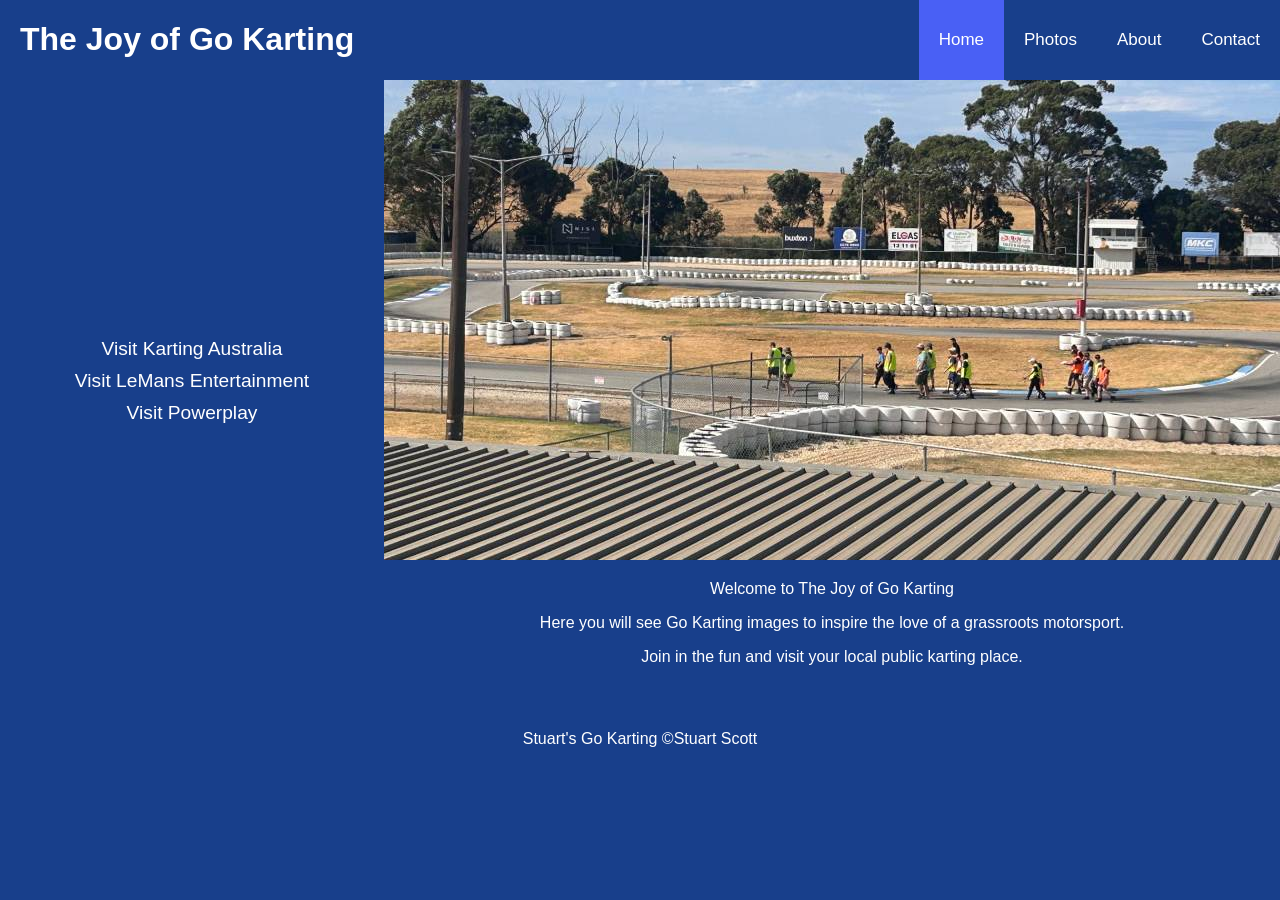
<file: index.html>
<!DOCTYPE html>
<html lang="en">
<head>
    <meta charset="UTF-8">
    <meta http-equiv="X-UA-Compatible" content="IE=edge">
    <meta name="viewport" content="width=device-width, initial-scale=1.0">
    <meta name="description" content="Stuart Go Karting">
    <title>The Joy of Go Karting | Home</title>
    <link rel="stylesheet" href="css/base.css">
    <link rel="stylesheet" href="css/index.css">
</head>
<body>
    <header>
        <h1>The Joy of Go Karting</h1>
        <label for="hamburger_checkbox">
            <img id="hamburger_image" src="ImagesGoKarting/Hamburger_Icon.jpg" alt="Expand and collapse menu.">
        </label>
        <input id="hamburger_checkbox" type="checkbox">
        <nav>
            <a class="active_nav" href="index.html">Home</a>
            <a href="photos.html">Photos</a>
            <a href="about.html">About</a>
            <a href="contact.html">Contact</a>
        </nav>
    </header> 
    <main>
        <aside>
            <a href="https://www.karting.net.au">Visit Karting Australia</a>
            <a href="https://www.lemansentertainment.com.au">Visit LeMans Entertainment</a>
            <a href="https://www.powerplay.com.au">Visit Powerplay</a>
        </aside>
        <section class="Karting">
            <h2>Featured Gallery</h2>
            <picture>
                <source media="(min-width: 1920px)" srcset="ImagesGoKarting/Hero1920.jpg">
                <source media="(min-width: 960px)" srcset="ImagesGoKarting/Hero960.jpg">
                <source media="(min-width: 480px)" srcset="ImagesGoKarting/Hero480.jpg">
                <img src="ImagesGoKarting/Hero480.jpg" alt="Go Kart Track">
            </picture>
            <p>Welcome to The Joy of Go Karting</p>
            <p>Here you will see Go Karting images to inspire the love of a grassroots motorsport.</p>
            <p>Join in the fun and visit your local public karting place.</p>
        </section>
    </main>
    <footer>
        <p>Stuart's Go Karting &copy;Stuart Scott</p>
    </footer>
</body>
</html>
</file>
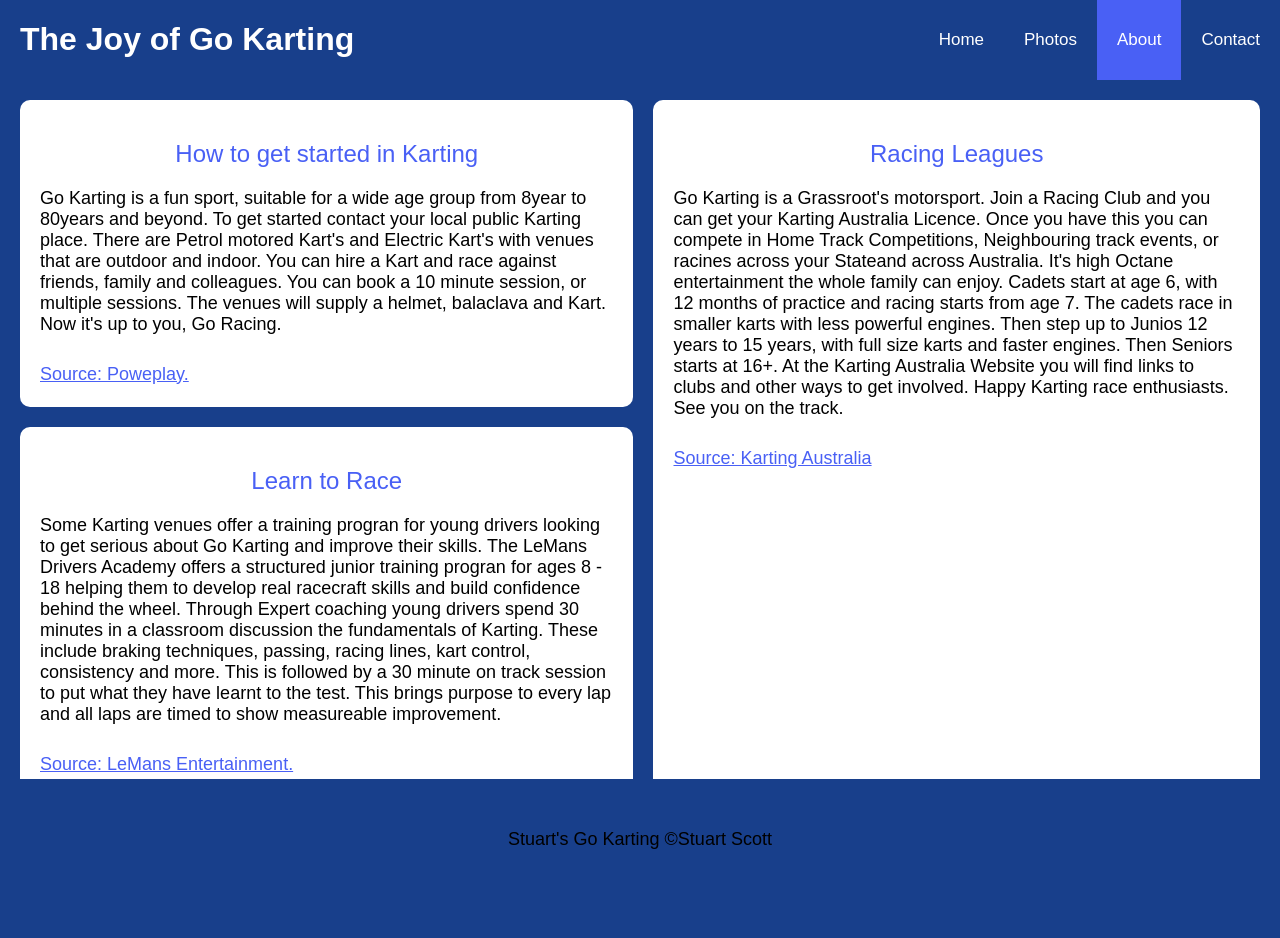
<file: about.html>
<!DOCTYPE html>
<html lang="en">
<head>
	<meta charset="UTF-8">
  <meta http-equiv="X-UA-Compatible" content="IE=edge">
	<meta name="viewport" content="width=device-width, initial-scale=1.0">
	<meta name="description" content="Stuart's Go Karting site" >
	<title>The Joy of Go Karting | About </title>
	<link rel="stylesheet" href="css/base.css">
	<link rel="stylesheet" href="css/about.css" >
</head>

<body>

	<header>
		<h1>The Joy of Go Karting</h1>
        <label for="hamburger_checkbox">
            <img id="hamburger_image" src="ImagesGoKarting/Hamburger_Icon.jpg" alt="Expand and collapse menu.">
        </label>
        <input id="hamburger_checkbox" type="checkbox">
		<nav>
			<a href="index.html">Home</a>
			<a href="photos.html">Photos</a>
			<a class="active_nav" href="about.html">About</a>
			<a href="contact.html">Contact</a>
		</nav>
	</header>
<main>
    
    <div id="container1">
      <h2>How to get started in Karting</h2>
      <p>Go Karting is a fun sport, suitable for a wide age group from 8year to 80years and beyond. To get started contact your local public Karting place. There are Petrol motored Kart's and Electric Kart's with venues that are outdoor and indoor. You can hire a Kart and race against friends, family and colleagues. You can book a 10 minute session, or multiple sessions. The venues will supply a helmet, balaclava and Kart. Now it's up to you, Go Racing. </p>
          <a href="https://www.powerplay.com.au">
          Source: Poweplay.</a>
    </div>
      <div id="container2">
          <h2>Learn to Race</h2>
          <p>Some Karting venues offer a training progran for young drivers looking to get serious about Go Karting and improve their skills. The LeMans Drivers Academy offers a structured junior training progran for ages 8 - 18 helping them to develop real racecraft skills and build confidence behind the wheel. Through Expert coaching young drivers spend 30 minutes in a classroom discussion the fundamentals of Karting. These include braking techniques, passing, racing lines, kart control, consistency and more. This is followed by a 30 minute on track session to put what they have learnt to the test. This brings purpose to every lap and all laps are timed to show measureable improvement.</p>
          <a href="https://www.lemansentertainment.com.au">
            Source: LeMans Entertainment.</a>
      </div>
      <div id="container3">
          <h2>Racing Leagues</h2>
          <p>Go Karting is a Grassroot's motorsport. Join a Racing Club and you can get your Karting Australia Licence. Once you have this you can compete in Home Track Competitions, Neighbouring track events, or racines across your Stateand across Australia. It's high Octane entertainment the whole family can enjoy. Cadets start at age 6, with 12 months of practice and racing starts from age 7. The cadets race in smaller karts with less powerful engines. Then step up to Junios 12 years to 15 years, with full size karts and faster engines. Then Seniors starts at 16+. At the Karting Australia Website you will find links to clubs and other ways to get involved. Happy Karting race enthusiasts. See you on the track. </p>
            <a href="https://www.karting.net.au">
                Source: Karting Australia</a>
      </div>
  </main>

  <footer>
        <p>Stuart's Go Karting &copy;Stuart Scott</p>
    </footer>
</body>
</html>
</file>
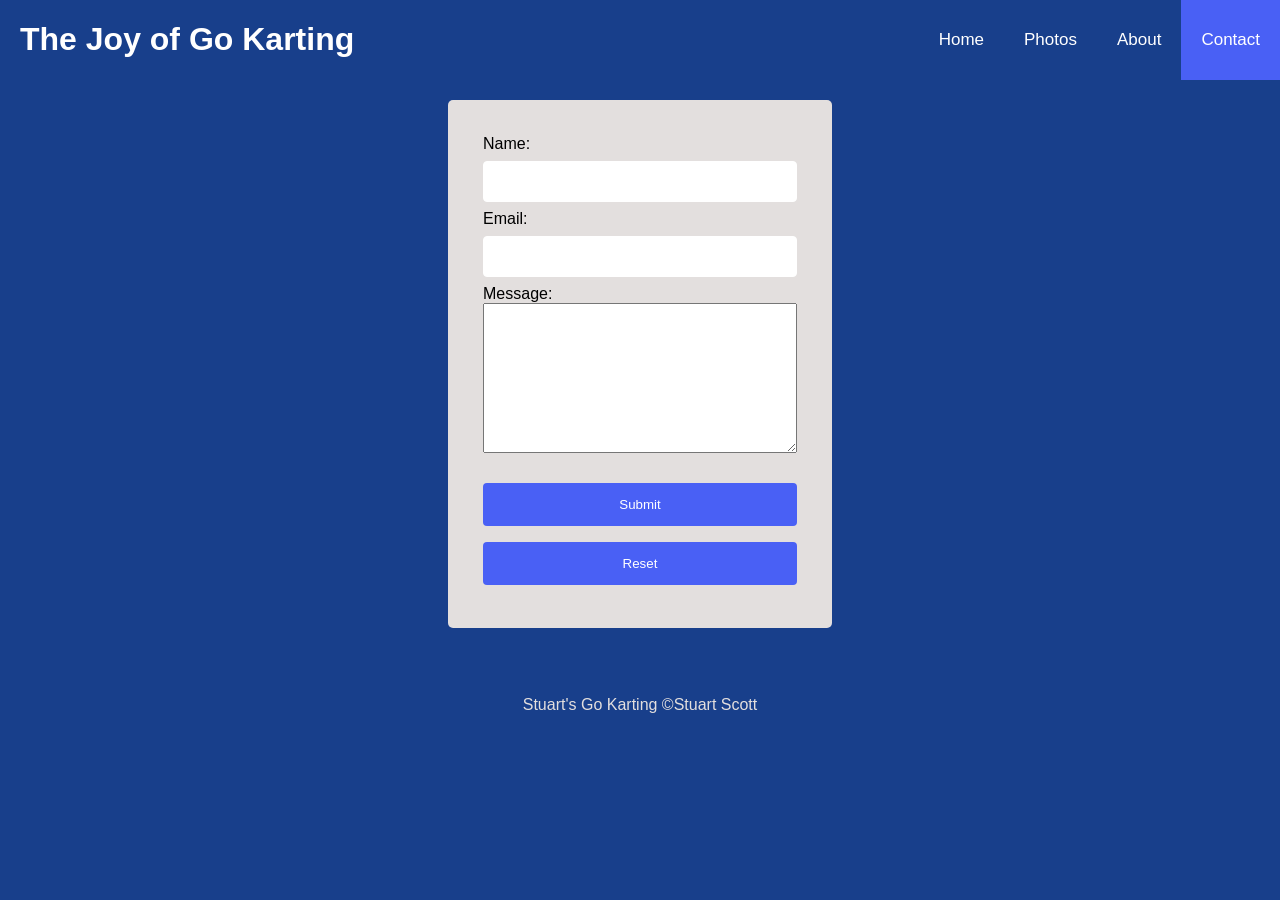
<file: contact.html>
<!DOCTYPE html>
<html lang="en">
<head>
	<meta charset="UTF-8">
    <meta http-equiv="X-UA-Compatible" content="IE=edge">
	<meta name="viewport" content="width=device-width, initial-scale=1.0">
	<meta name="description" content="Stuart's Go Karting site" >
	<title>The Joy of Go Karting | Contact </title>
	<link rel="stylesheet" href="css/base.css">
	<link rel="stylesheet" href="css/contact.css" >
</head>

<body>

	<header>
		<h1>The Joy of Go Karting</h1>
        <label for="hamburger_checkbox">
            <img id="hamburger_image" src="ImagesGoKarting/Hamburger_Icon.jpg" alt="Expand and collapse menu.">
        </label>
        <input id="hamburger_checkbox" type="checkbox">
		<nav>
			<a href="index.html">Home</a>
			<a href="photos.html">Photos</a>
			<a href="about.html">About</a>
			<a class="active_nav" href="contact.html">Contact</a>
		</nav>
	</header>
    <form id="contact_form">
		<label for="name">Name:</label><br >
		<input type="text" id="name" name="name" ><br >
		<label for="email">Email:</label><br >
		<input type="email" id="email" name="email" ><br >
		<label for="message">Message:</label><br >
		<textarea id="message" name="message"></textarea><br ><br >
		<button type="submit" >Submit</button><br >
		<button type="reset">Reset</button>
	</form>

    <footer>
        <p>Stuart's Go Karting  &copy;Stuart Scott</p>      
	</footer>

</body>
</html>
</file>
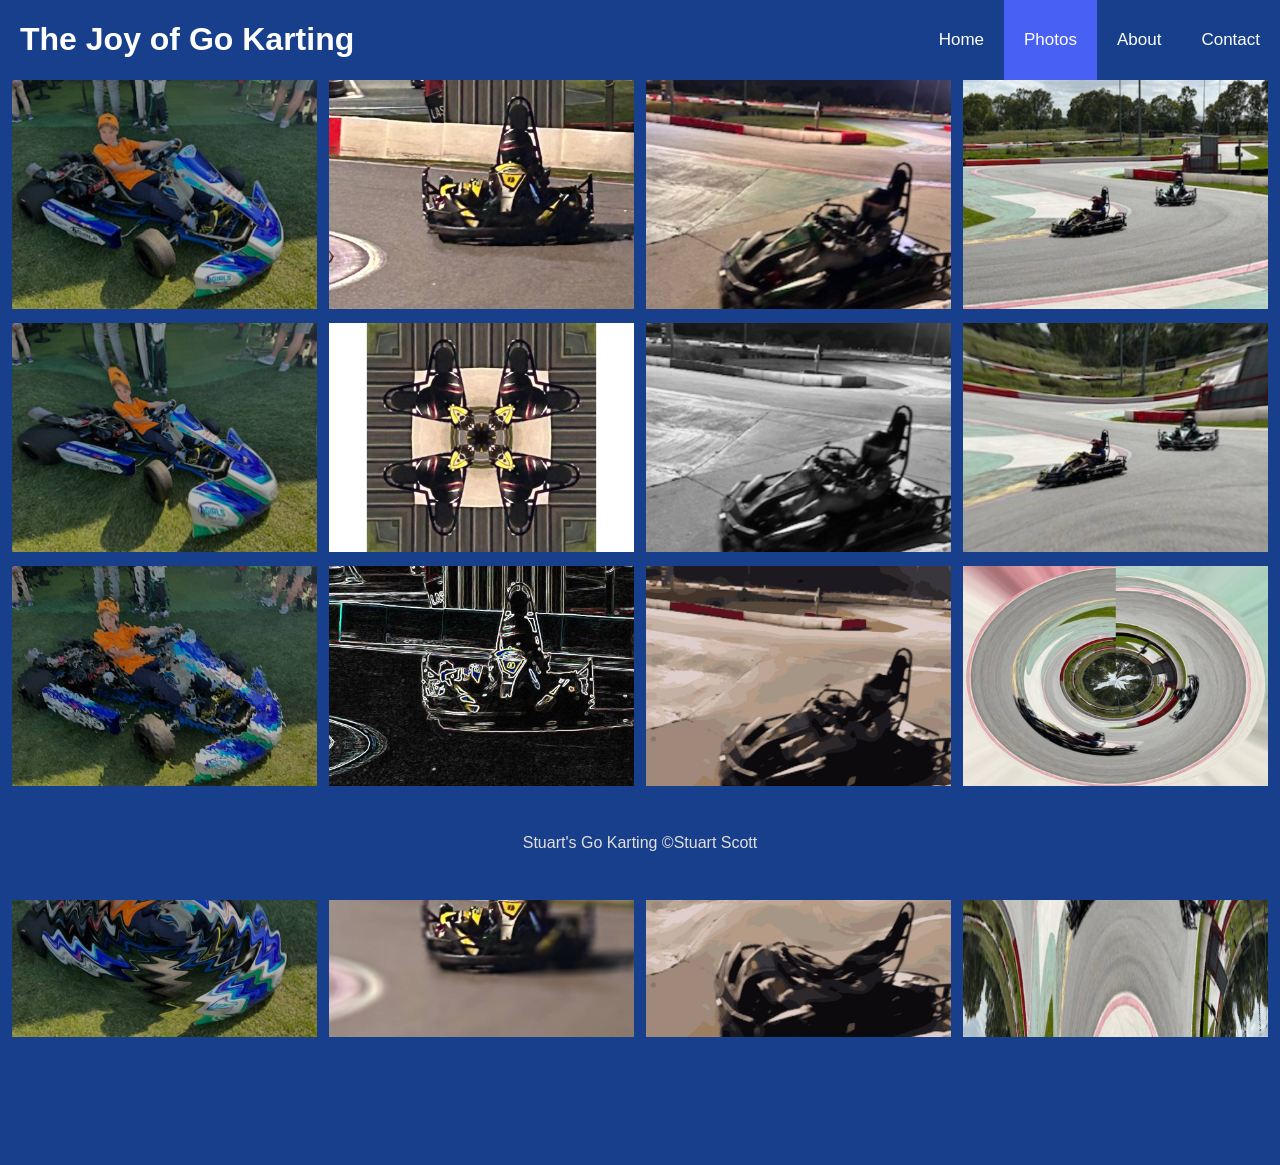
<file: photos.html>
<!DOCTYPE html>
<html lang="en">
<head>
	<meta charset="UTF-8">
    <meta http-equiv="X-UA-Compatible" content="IE=edge">
	<meta name="viewport" content="width=device-width, initial-scale=1.0">
	<meta name="description" content="Sixteen images of Go Karting" >
	<title>The Joy of Go Karting | Photos </title>
	<link rel="stylesheet" href="css/base.css">
	<link rel="stylesheet" href="css/photos.css" >
</head>
    <body>
        <header>
		<h1>The Joy of Go Karting</h1>
        <label for="hamburger_checkbox">
            <img id="hamburger_image" src="ImagesGoKarting/Hamburger_Icon.jpg" alt="Expand and collapse menu.">
        </label>
        <input id="hamburger_checkbox" type="checkbox">
		<nav>
			<a href="index.html">Home</a>
			<a class="active_nav" href="photos.html">Photos</a>
			<a href="about.html">About</a>
			<a href="contact.html">Contact</a>
		</nav>
	</header>
        <div id="row">
            
            <div class="column">
                <img src="ImagesGoKarting/Go_Kart_Grid_1_NoFilter.jpg" alt="2 Stroke Go Kart with Blue racing Livery" title="Blue 2 Stroke GoKart">
                <img src="ImagesGoKarting/GoKart_Grid1_Pinch.jpg" alt="2 Stroke Go Kart with Pinch Effect" title="Blue 2 Stroke GoKart with Pinch effect">
                <img src="ImagesGoKarting/GoKart_Grid1_Ripple.jpg" alt="2 Stroke Go Kart with Ripple Effect" title="Blue 2 Stroke GoKart with Ripple effect">
                <img src="ImagesGoKarting/GoKart_Grid1_zigzag.jpg" alt="2 Stroke Go Kart with ZigZag Effect" title="Blue 2 Stroke GoKart with ZigZag effect">
            </div>

          <div class="column">
                <img src="ImagesGoKarting/GoKart_Grid2_NoFilter.jpg" alt="A single Go Kart racing on track" title="GoKart Image2 NoFilter">
                <img src="ImagesGoKarting/GoKart_Grid2_Keleidoscope.jpg" alt="A single Go Kart racing on track with a Keleidoscope effect" title="Go Kart Image 2 in Keleidoscope">
                <img src="ImagesGoKarting/GoKart_Grid2_Glowing_Edges.jpg" alt="A single Go Kart racing on track with Glowing Edges" title="Go Kart Image 2 with Glowing Edges">
                <img src="ImagesGoKarting/GoKart_Grid2_IrisBlur.jpg" alt="A single Go Kart racing on track with Iris Blur" title="Go Kart Image with Iris Blur">
            </div>
            
            <div class="column">
                <img src="ImagesGoKarting/GoKart_Grid3_NoFilter.jpg" alt="Go Kart entering Pit Lane" title="Go Kart Pit Lane">
                <img src="ImagesGoKarting/GoKart_Grid3_Black&White.jpg" alt="Go Kart entering Pit Lane with Black&White Filter" title="GoKart Pit Lane Black&White">
                <img src="ImagesGoKarting/GoKart_Grid3_ReduceColour17.jpg" alt="GoKart Entering Pit Lane with reduced Colour pallette" title="Go Kart Pit Lane Reduced Colour Pallette">
                <img src="ImagesGoKarting/GoKart_Grid3_Twirl.jpg" alt="Go Kart entering Pit Lane with Twirl Effect" title="Go Kart Pit Lane Twirl">
            </div>

            <div class="column">
                <img src="ImagesGoKarting/GoKart_Grid4_NoFilter.jpg" alt="Two Go Karts racing on an outdoor track" title="2 GoKarts on Track ">
                <img src="ImagesGoKarting/GoKart_Grid4_LensCorrectio40n.jpg" alt="Two Go Karts racing on an outdoor track with Lens Correction Filter" title="2 GoKarts on Track Lens Correction">
                <img src="ImagesGoKarting/GoKart_Grid4_NRectToPolar.jpg" alt="Two Go Karts racing on an outdoor track with Rect to Polar effect" title="2 GoKarts On track Rect to Polar">
                <img src="ImagesGoKarting/GoKart_Grid4_PolarToRect.jpg" alt="Two Go Karts racing on an outdoor track with Polar to Rect effect" title="2 Go Karts on track Polar to Rect">
            </div>

        </div>
        <footer>
        <p>Stuart's Go Karting  &copy;Stuart Scott</p>      
	</footer>
    </body>
   </html>
</file>
<file: css/base.css>
* {
  box-sizing: border-box;
}
body {
  background: hsl(220, 70%, 32%);
  font-family: Arial, Helvetica, sans-serif;
  margin: 0;
}
header {
    background-color: hsl(220, 70%, 32%);
    overflow: hidden;
    position: sticky;
    top: 0;
    left: 0;
  }
  
  #hamburger_checkbox {
    display: none;
  }
  
  #hamburger_image {
    background-color: white;
    display: block;
    margin-bottom: 20px;
    margin-left: auto;
    margin-right: auto;
    padding: 10px;
    width: 10%;
  }
  
  
  input[id="hamburger_checkbox"]:not(:checked) + nav {
    display: none;
  }
  
  h1 {
    color: white;
    float: left;
    text-align: center;
    padding: 0 20px;
    width: 100%;
  }
  
  
  nav a {
    color: white;             
    float: left;
    font-size: 17px;
    padding: 30px 20px;
    text-align: center;
    text-decoration: none;
    width: 100%;
  }
  
  nav a:hover {
    background-color: white;
    color:hsl(220, 70%, 32%) ;
  }
  
  nav a:focus {
    background-color: white;
    color: hsl(220, 70%, 32%);
    outline: none;
  }
  
  .active_nav {
    background-color: #4960f5;
    color: white;
  }
  
footer {
  background: hsl(220, 70%, 32%);
  color: #E3DFDE;
  padding: 32px;
  text-align: center;
  width: 100%;
  Position: sticky;
  bottom: 0;

}
  
  @media only screen and (min-width: 768px) {
  
        #hamburger_image {
          display: none;
        }
  
        input[id="hamburger_checkbox"]:not(:checked) + nav {
          display:block
        }
  
        h1 {
          text-align: left;
          width: 390px;
        }
  
        nav {
          float: right;
        }
  
        nav a {
          width: auto;
        }
  }
</file>
<file: css/index.css>
h2 {
    display: none;
    color: white;
    text-align: center;
}

p {
    background-color: hsl(220, 70%, 32%);
    color: white;
    text-align: center;
}
aside {
    background: hsl(220, 70%, 32%);
    font-size: 120%;
    padding: 5px 0;
    text-align: center;
    width: 100%;
}

aside a {
    color: white;
    display: block;
    padding: 5px 0;
    text-decoration: none;
    width: 100%;
}

aside a:hover {
    background-color: #72beec;
    color: beige;
}
aside a:focus {
    background-color: #72beec;
    color:#e0e3de;
    outline: none;
}

article {
    background-color: #241ee6;
    color: #14dff1;
    font-size: 120%;
    padding: 0 10px;
}

article a {
    color: #241ee6;
    padding: 5px;
    text-decoration: none;

}

article a:hover {
    background-color: #72beec;
    color: white;
}
article a:focus {
    background-color: white;
    color: #210eb1;
    outline: none;
}

#main_image {
    width: 100%;
}

@media only screen and (min-width: 768px) {
    main {
        display: flex;
    }
    aside {
        align-items:center;
        display: flex;
        flex-direction: column;
        float: left;
        justify-content: center;
        width: 30%;
    }
    section {
        display: inline;
        float: right;
        width: 70%;
    }
}
</file>
<file: css/about.css>
h2 {
  color: #4960f5;
  font-size: 24px;
  font-weight: normal;
  text-align: center;
}
}
h3 {
  color: white;
  font-size: 18px;
  font-weight: normal;
  text-align: center;
}
p {
  color: black;
  font-size: 18px;
}

p1 {
  color: white;
  font-size: 18px;
}

main > div {
  background-color: white;
  border-radius: 10px;
  font-size: 30px;
  padding: 20px;
  text-align: left;
}

main > div > a {
  color: #4960f5;
  font-size: 18px;
}

main > div > a:hover {
  background-color: #4960f5;
  color: white;
}


main > div > a:focus {
  background-color: #4960f5;
  color: white;
  outline: none;
}


#container2 {
  grid-area: area2;
}

#container3 {
  grid-area: area3;
}

main {
  background-color: hsl(220, 70%, 32%);
  display: grid;
  grid-template-areas:
  '.'
  'area2'
  'area2'
    'area3'
    'area3'
    'area3';
  
  grid-gap: 20px;
  padding: 20px;
}

@media only screen and (min-width: 992px) {

  main {
    grid-template-areas:
    '.     area3 '
    'area2 area3 '
    'area2 area3 ';
  }

}
</file>
<file: css/contact.css>
form {
  border-radius: 5px;
  background-color: #E3DFDE;
  margin: 20px auto; 
  padding: 35px;
  width: 90%;
}

form textarea {
  width: 100%;
  height: 150px;
}

input {
  width: 100%;
  padding: 12px 20px;
  margin: 8px 0;
  display: inline-block;
  border: 1px solid white;
  border-radius: 4px;
  box-sizing: border-box;
}

button {
  width: 100%;
  background-color: #4960f5;
  color: white;
  padding: 14px 20px;
  margin: 8px 0;
  border: none;
  border-radius: 4px;
  cursor: pointer;
}

button:hover, button:focus {
  filter: brightness(125%);
}


@media only screen and (min-width: 600px) {
    form {
    width: 70%;
  }
}

@media only screen and (min-width: 768px) {
  form {
    width: 50%;
  }
}

@media only screen and (min-width: 992px) {
  form {
    width: 40%;
  }
}

@media only screen and (min-width: 1200px) {
    form {
    width: 30%;
  }
}
</file>
<file: css/photos.css>
#row {
	display: flex;
	flex-wrap: wrap;
	padding: 0 12px;
	vertical-align: middle;
}

.column {
	margin-top: 0;
	max-width: 100%;
	vertical-align: middle;
}

.column img {
	padding-bottom: 10px;
	width: 100%;
}


@media only screen and (min-width: 768px) {
	.column {
		max-width: 50%;
		padding: 0 6px;
	}

	#row {
	padding: 0 6px;
	}
}



@media only screen and (min-width: 1200px) {
	.column {
		max-width: 25%;
	}
}
</file>
